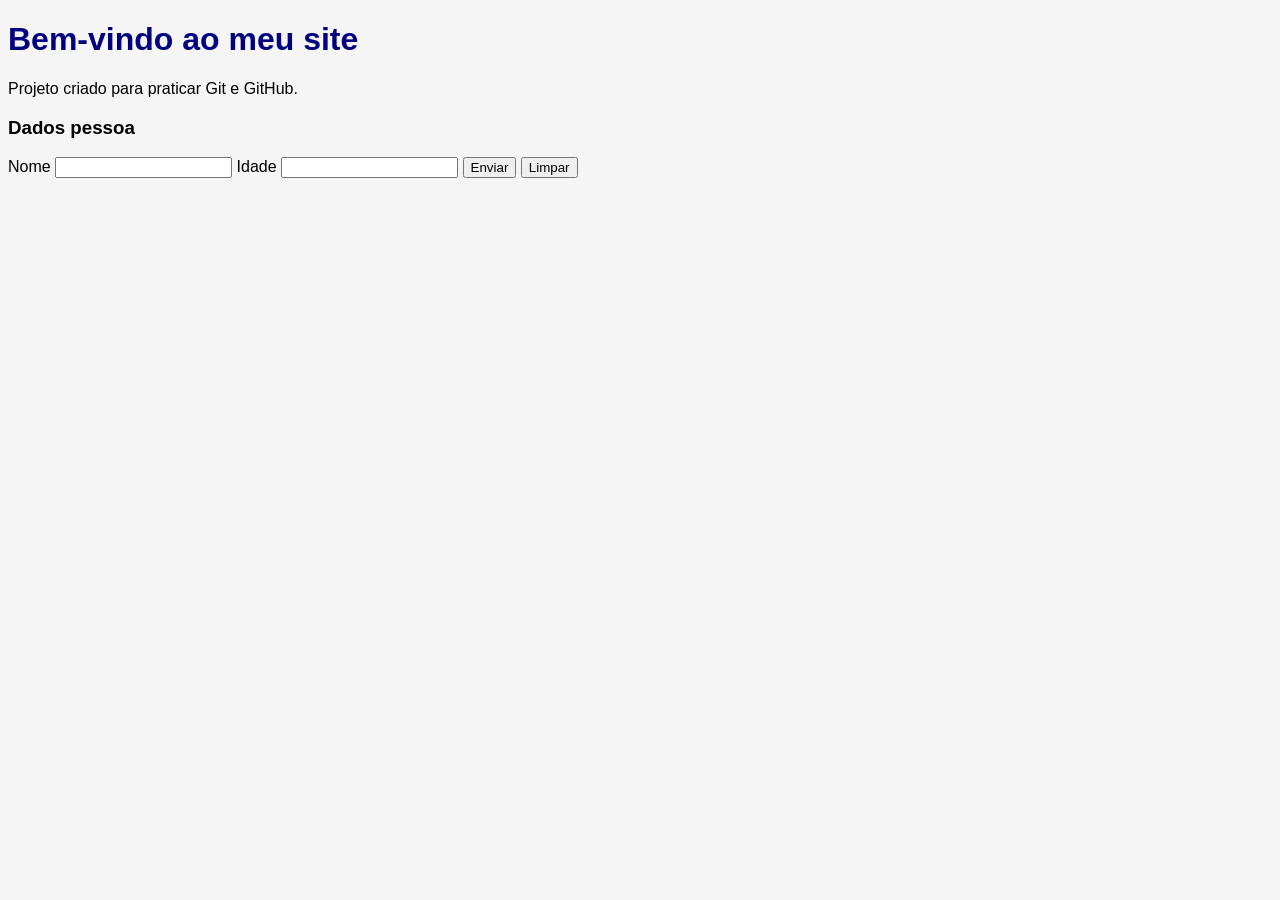
<file: index.html>
<!DOCTYPE html>
<html lang="pt-BR">
<head>
    <meta charset="UTF-8">
    <title>Meu Primeiro Site</title>
    <link rel="stylesheet" href="css/style.css"> 

    <script src="js/scripts.js"defer></script>
</head>
<body>
    <h1>Bem-vindo ao meu site</h1>
    <p>Projeto criado para praticar Git e GitHub.</p>  

    <div id="div-form">
        <h3> Dados pessoa </h3>

        <form id="formulario-pessoa">
        <label for="nome">Nome</label>
        <input type="text" name="idade" id="idade">

        <label for="idade">Idade</label>
        <input type="text" name="idade" id="idade">

        <button type="submit"> Enviar </button>
        <button type="reset"> Limpar </button>
        </form>

    </div id="div-dados">

</body>
</html>
</file>
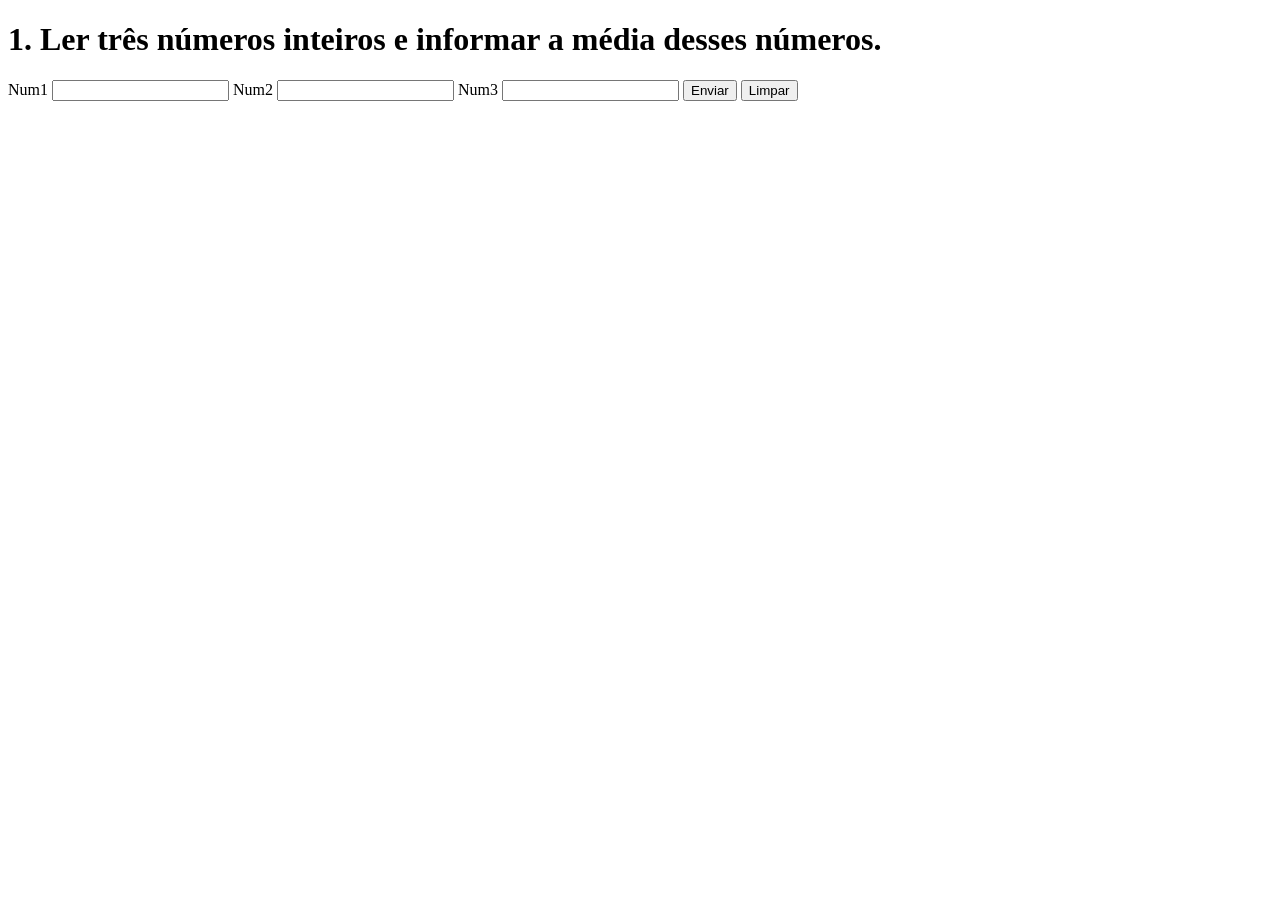
<file: pag_questao01.html>
<!DOCTYPE html>
<html lang="pt-BR">

<head>
<meta charset="UTF-8">
<meta name = "">
<title>Questão 2</title>
</head>
<body>

<script src="js/scripts_questao01.js" defer></script>
</head>

<body>

    <h1>1. Ler três números inteiros e informar a média desses
números.</h1>

    <div id="div-form">

    

        <form id="formulario">

            <label for="Num1">Num1</label>
            <input type="text" name="Num1" id="Num1">

            <label for="Num2">Num2</label>
            <input type="text" name="Num2" id="Num2">

            <label for="Num3">Num3</label>
            <input type="text" name="Num3" id="Num3">


            <button type="submit">Enviar</button>
            <button type="reset">Limpar</button>

        </form>

        <div id="div-dados">

        </div>

    </div>

</body>
</html>
</file>
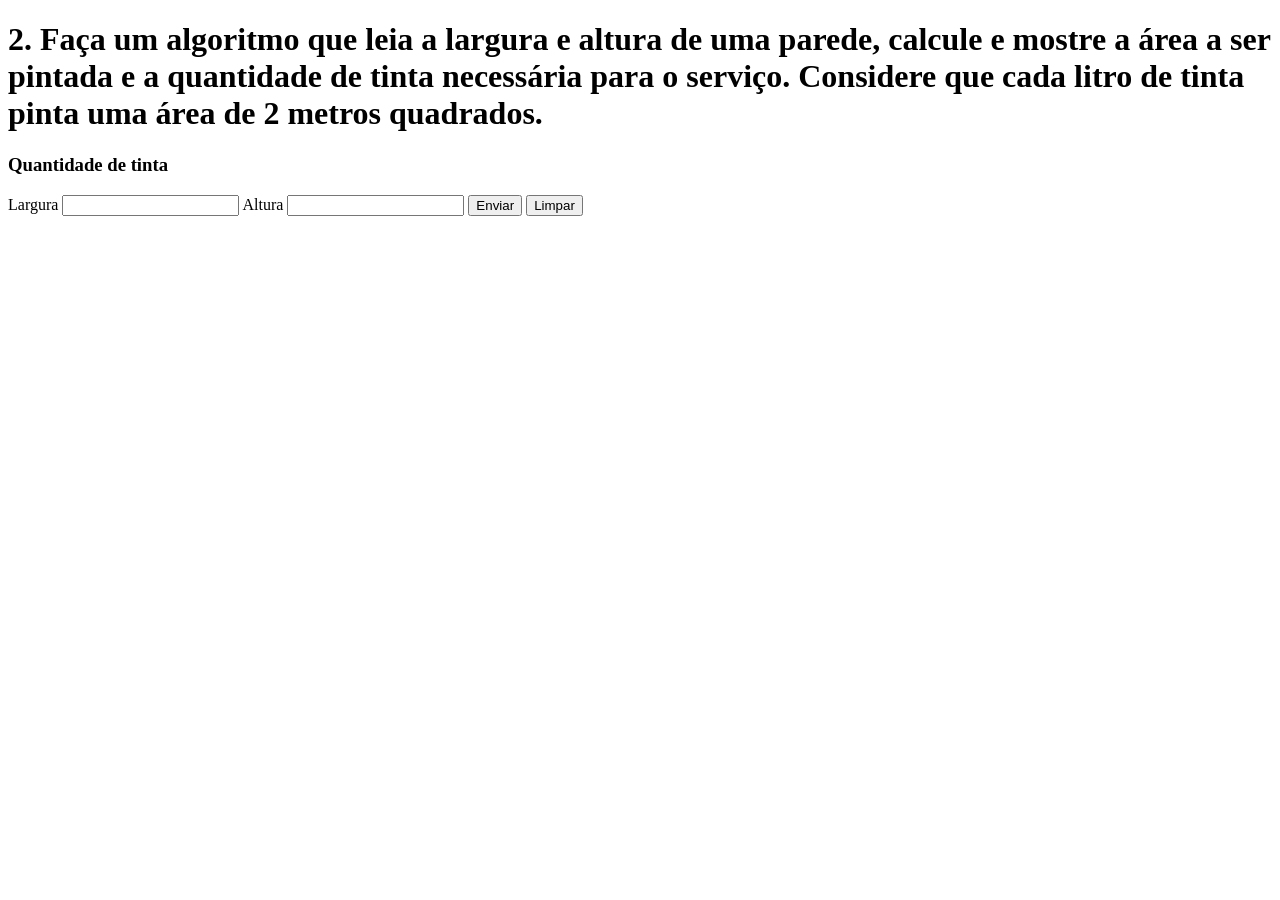
<file: pag_questao02.html>
<!DOCTYPE html>
<html lang="pt-BR">

<head>
<meta charset="UTF-8">
<meta name = "">
<title>Questão 2</title>
</head>
<body>

<script src="js/scripts_questao02.js" defer></script>
</head>

<body>

    <h1>2. Faça um algoritmo que leia a largura e altura de
        uma parede, calcule e mostre a área a ser pintada e a
        quantidade de tinta necessária para o serviço. Considere
        que cada litro de tinta pinta uma área de 2 metros
        quadrados.</h1>

    <div id="div-form">

        <h3>Quantidade de tinta</h3>

        <form id="formulario">

            <label for="largura">Largura</label>
            <input type="text" name="largura" id="largura">

            <label for="altura">Altura</label>
            <input type="text" name="altura" id="altura">

            <button type="submit">Enviar</button>
            <button type="reset">Limpar</button>

        </form>

        <div id="div-dados">

        </div>

    </div>

</body>
</html>
</file>
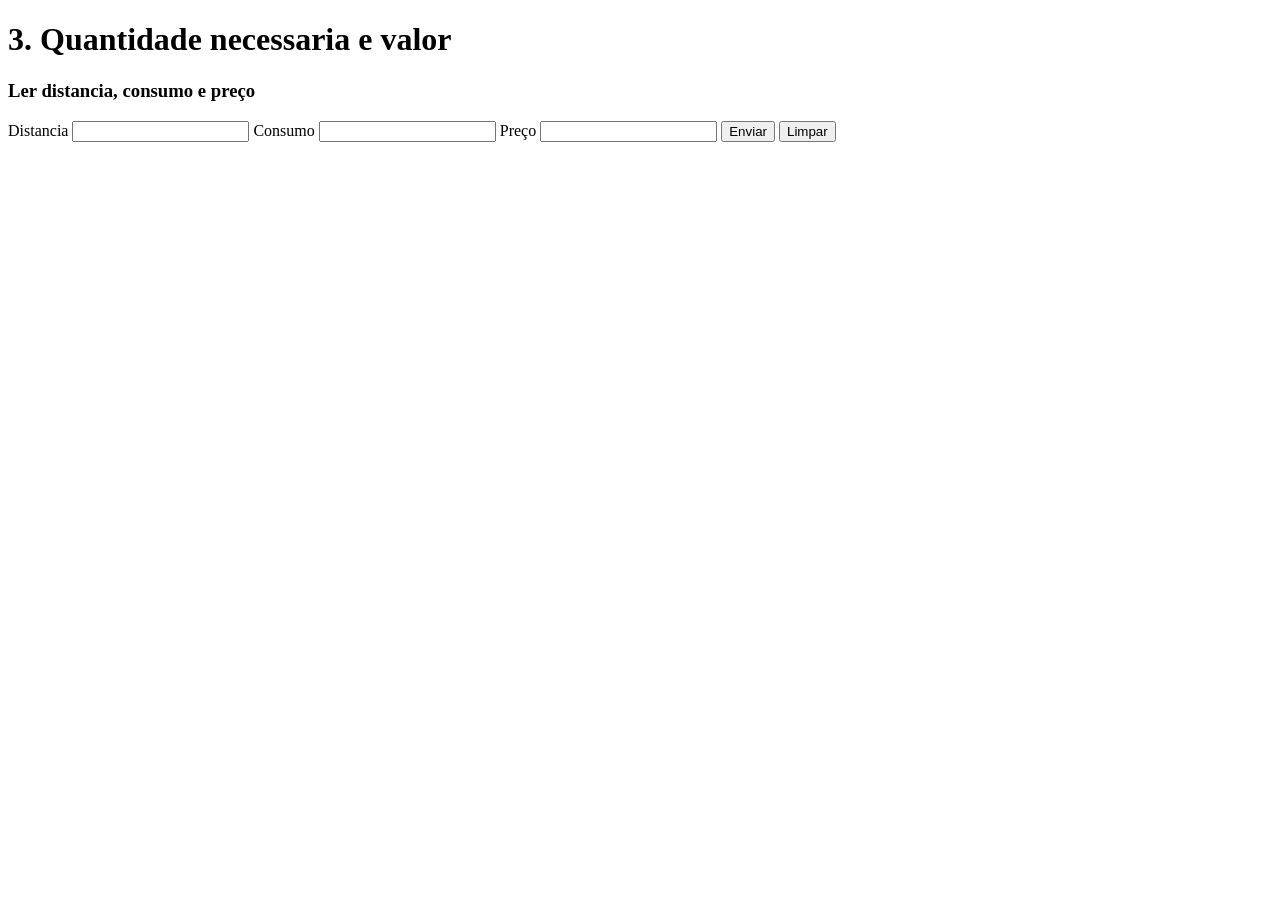
<file: pag_questao03.html>
<!DOCTYPE html>
<html lang="pt-BR">

<head>
<meta charset="UTF-8">
<meta name = "">
<title>Questão 3</title>
</head>
<body>

<script src="js/scripts_questao03.js" defer></script>
</head>

<body>

    <h1>3. Quantidade necessaria e valor</h1>

    <div id="div-form">

        <h3>Ler distancia, consumo e preço</h3>

        <form id="formulario">

            <label for="distancia">Distancia</label>
            <input type="text" name="distancia" id="distancia">

            <label for="consumo">Consumo</label>
            <input type="text" name="consumo" id="consumo">

             <label for="preco">Preço</label>
            <input type="text" name="preco" id="preco">

            <button type="submit">Enviar</button>
            <button type="reset">Limpar</button>

        </form>

        <div id="div-dados">

        </div>

    </div>

</body>
</html>
</file>
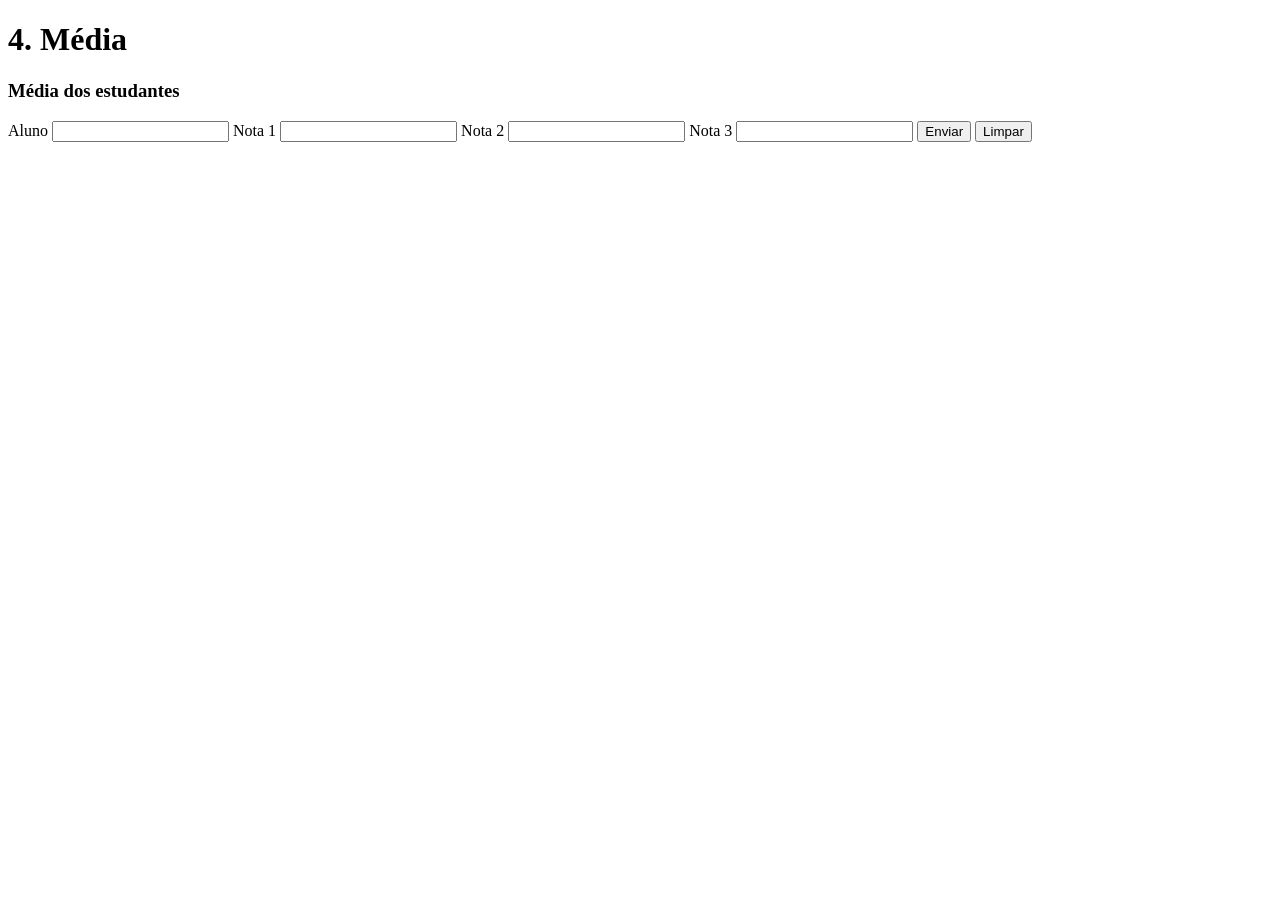
<file: pag_questao04.html>
<!DOCTYPE html>
<html lang="pt-BR">

<head>
    <meta charset="UTF-8">
    <title>Questão 4</title>
    <script src="js/scripts_questao04.js" defer></script>
</head>

<body>

    <h1>4. Média</h1>

    <div id="div-form">

        <h3>Média dos estudantes</h3>

        <form id="formulario">

            <label for="aluno">Aluno</label>
            <input type="text" name="aluno" id="aluno">

            <label for="nota1">Nota 1</label>
            <input type="text" name="nota1" id="nota1">

            <label for="nota2">Nota 2</label>
            <input type="text" name="nota2" id="nota2">

            <label for="nota3">Nota 3</label>
            <input type="text" name="nota3" id="nota3">

            <button type="submit">Enviar</button>
            <button type="reset">Limpar</button>

        </form>

        <div id="div-dados"></div>

    </div>

</body>
</html>
</file>
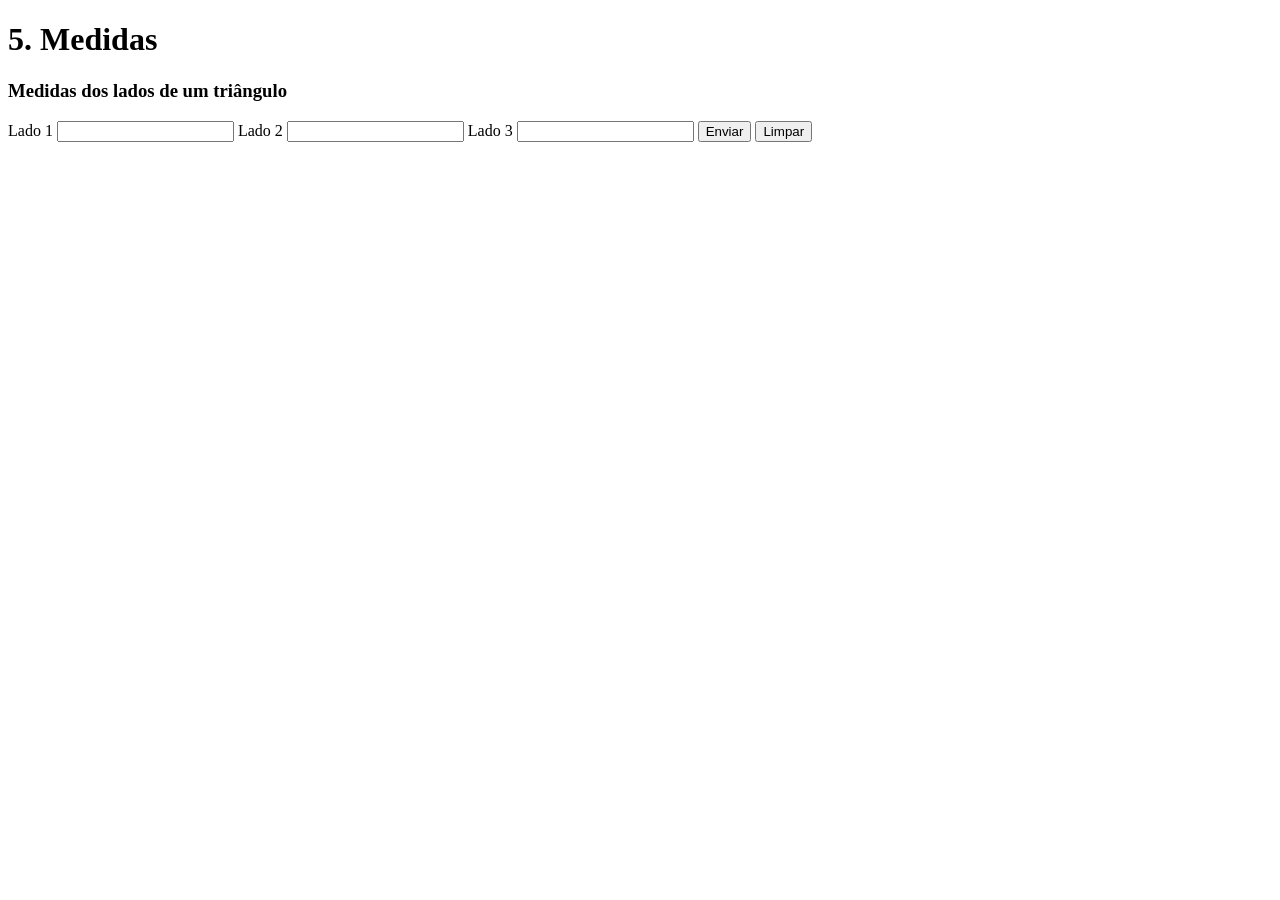
<file: pag_questao05.html>
<!DOCTYPE html>
<html lang="pt-BR">

<head>
    <meta charset="UTF-8">
    <title>Questão 4</title>
    <script src="js/scripts_questao05.js" defer></script>
</head>

<body>

    <h1>5. Medidas</h1>

    <div id="div-form">

        <h3>Medidas dos lados de um
triângulo</h3>

        <form id="formulario">

            <form id="formulario">

    <label for="lado1">Lado 1</label>
    <input type="text" name="lado1" id="lado1">

    <label for="lado2">Lado 2</label>
    <input type="text" name="lado2" id="lado2">

    <label for="lado3">Lado 3</label>
    <input type="text" name="lado3" id="lado3">

    <button type="submit">Enviar</button>
    <button type="reset">Limpar</button>

</form>

<div id="div-dados"></div>
</file>
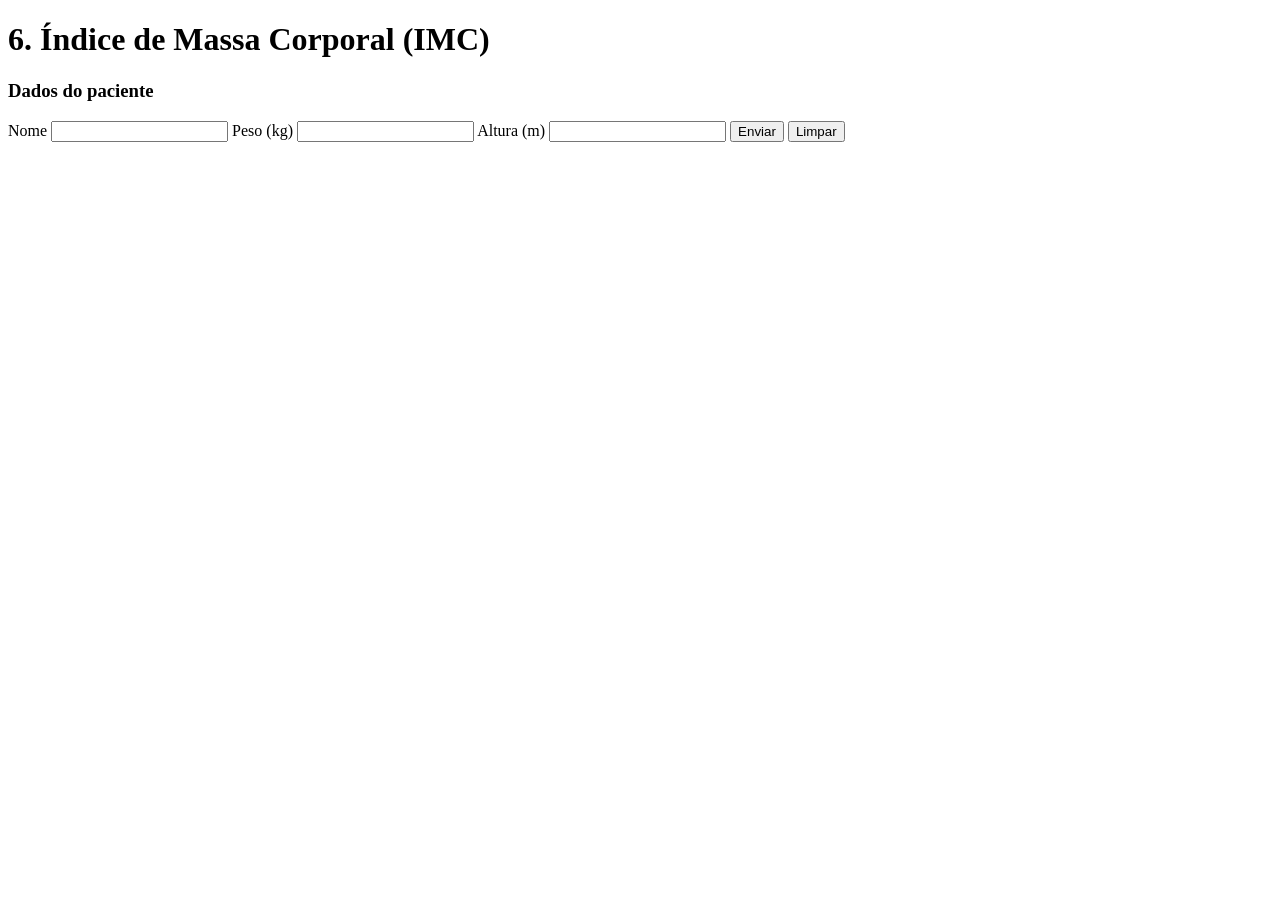
<file: pag_questao06.html>
<!DOCTYPE html>
<html lang="pt-BR">

<head>
    <meta charset="UTF-8">
    <title>Questão 6</title>
    <script src="js/scripts_questao06.js" defer></script>
</head>

<body>

    <h1>6. Índice de Massa Corporal (IMC)</h1>

    <div id="div-form">

        <h3>Dados do paciente</h3>

        <form id="formulario">

            <label for="nome">Nome</label>
            <input type="text" name="nome" id="nome">

            <label for="peso">Peso (kg)</label>
            <input type="text" name="peso" id="peso">

            <label for="altura">Altura (m)</label>
            <input type="text" name="altura" id="altura">

            <button type="submit">Enviar</button>
            <button type="reset">Limpar</button>

        </form>

        <div id="div-dados"></div>

    </div>

</body>

</html>
</file>
<file: css/style.css>
body {
    font-family: Arial, sans-serif;
    background-color: #f5f5f5;   
}
h1 {
    color: navy;
}

<<<<<<< HEAD
h2 {
color: green;
=======
h1, h3{
    text-align: center;

}

label, input {
    display: block;
    margin: 10px 0px;
}

#div-form{
    background-color: #ded4d457;
    width: 400px;
    min-width: 350px;
    margin: 20px auto;
    padding: 20px;
}

#div-dados{
background-color: #ffffff;
width: 100%;
height: 100px;
margin: 20px 0px;
display: flex;
align-items: center;
justify-content: center;

>>>>>>> desenvolvimento
}
</file>
